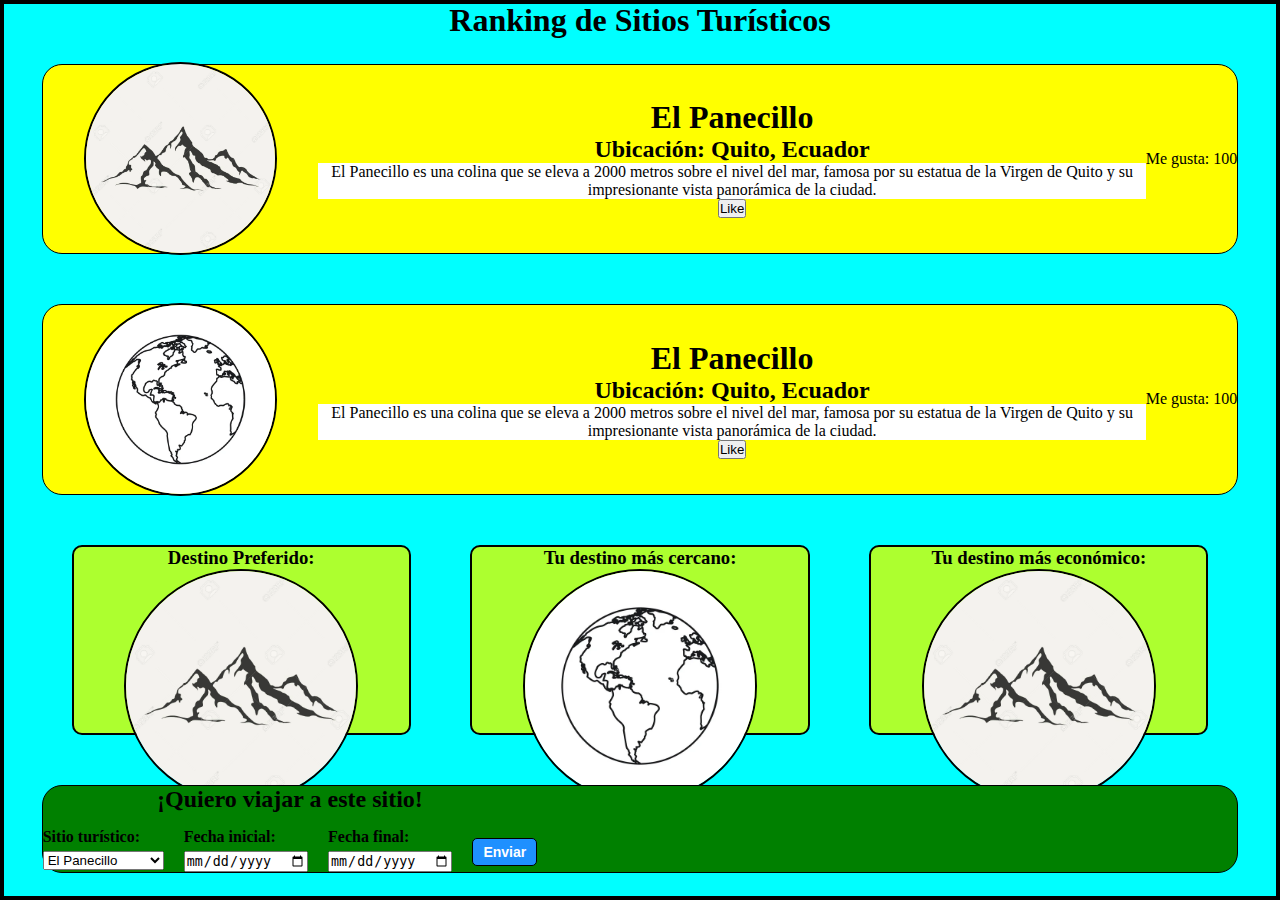
<file: Practica2Flex/index.html>
<!DOCTYPE html>
<html lang="es">

<head>
    <meta charset="UTF-8">
    <meta name="viewport" content="width=device-width, initial-scale=1.0">
    <title>Diseño Flexbox</title>
    <link rel="stylesheet" href="styles.css">
</head>

<body>
    <div id="principal">
        <h1>Ranking de Sitios Turísticos</h1>
        <div class="cont_amarillo">
            <div class="imagen">
                <img src="Imagenes/Imagen1.jpg" alt="El Panecillo">
            </div>
            <div class="texto">
                <h1>El Panecillo</h1>
                <h2>Ubicación: Quito, Ecuador</h2>
                <p>El Panecillo es una colina que se eleva a 2000
                    metros sobre el nivel del mar, famosa por su
                    estatua de la Virgen de Quito y su impresionante
                    vista panorámica de la ciudad.</p>
                <button>Like</button>
            </div>
            <div class="likes">
                Me gusta: 100
            </div>
        </div>
        <div class="cont_amarillo">
            <div class="imagen">
                <img src="Imagenes/Imagen2.jpg" alt="El Panecillo">
            </div>
            <div class="texto">
                <h1>El Panecillo</h1>
                <h2>Ubicación: Quito, Ecuador</h2>
                <p>El Panecillo es una colina que se eleva a 2000
                    metros sobre el nivel del mar, famosa por su
                    estatua de la Virgen de Quito y su impresionante
                    vista panorámica de la ciudad.</p>
                <button>Like</button>
            </div>
            <div class="likes">
                Me gusta: 100
            </div>
        </div>

        <div class="cont_destinos">
            <div class="mini">
            <h3>Destino Preferido:</h3>
            <div class="imagen">
                <img src="Imagenes/Imagen1.jpg" alt="El Panecillo">
            </div>
            </div>
            <div class="mini">
            <h3>Tu destino más cercano:</h3>
            <div class="imagen">
                <img src="Imagenes/Imagen2.jpg" alt="El Panecillo">
            </div>
            </div>
            <div class="mini">
            <div>
                <h3>Tu destino más económico:</h3>
            </div>

            <div class="imagen">
                <img src="Imagenes/Imagen1.jpg" alt="El Panecillo">
            </div>
            </div>
        </div>

        <div class="cont_verde">
            <div class="formulario-viaje">
                <h2>¡Quiero viajar a este sitio!</h2>
                <form>
                    <div class="campo-formulario">
                        <label for="sitio">Sitio turístico:</label>
                        <select id="sitio" name="sitio">
                            <option value="panecillo">El Panecillo</option>
                            <option value="mitad-del-mundo">Mitad del Mundo</option>
                            <option value="quilotoa">Laguna Quilotoa</option>
                        </select>
                    </div>
                    <div class="campo-formulario">
                        <label for="fecha-inicial">Fecha inicial:</label>
                        <input type="date" id="fecha-inicial" name="fecha-inicial">
                    </div>
                    <div class="campo-formulario">
                        <label for="fecha-final">Fecha final:</label>
                        <input type="date" id="fecha-final" name="fecha-final">
                    </div>
                    <div class="campo-formulario">
                        <button type="submit" class="btn-enviar">Enviar</button>
                    </div>
                </form>
            </div>
        </div>
  </div>  </div>
</body>

</html>
</file>
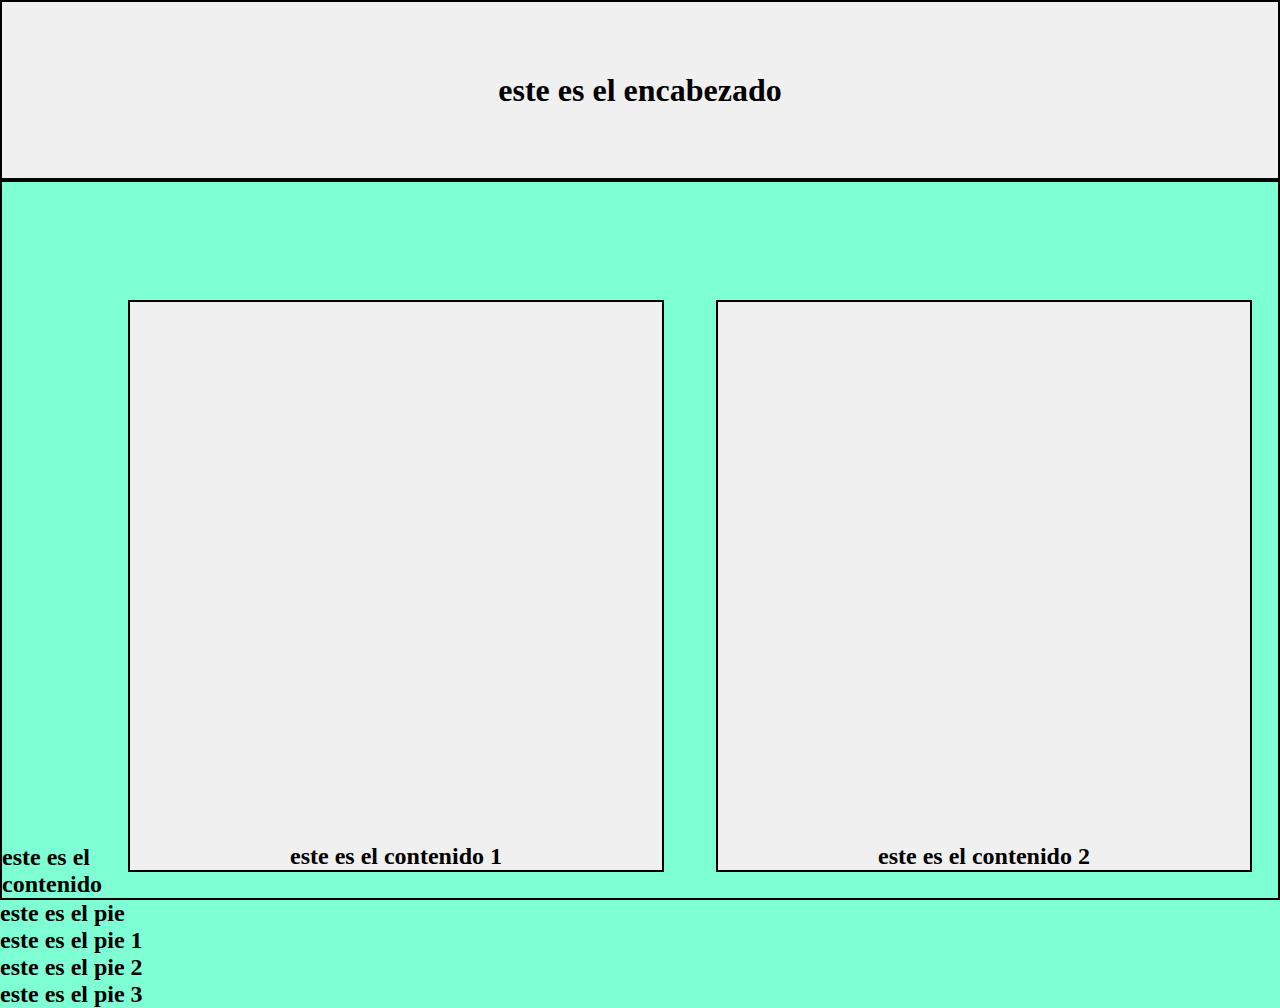
<file: Practica3Flex/index.html>
<!DOCTYPE html>
<html lang="en">
<head>
    <meta charset="UTF-8">
    <meta name="viewport" content="width=device-width, initial-scale=1.0">
    <title>Document</title>
    <link rel="stylesheet" href="styles.css">
</head>
<body>
    <div class="encabezado">
    <h1>este es el encabezado</h1>       
    </div>
    <div class="contenido">
        <h2>este es el contenido</h2>
        <div id="contenido1">
            <h2>este es el contenido 1</h2>
        </div>
        <div id="contenido2">
            <h2>este es el contenido 2</h2>
        </div>  
    </div> 
    <div class="pie">
        <h2>este es el pie</h2>
        <div id="pie1">
            <h2>este es el pie 1</h2>
        </div>
        <div id="pie2">
            <h2>este es el pie 2</h2>
        </div>
        <div id="pie3">
            <h2>este es el pie 3</h2>
        </div>
    </div>
    
</body>
</html>
</file>
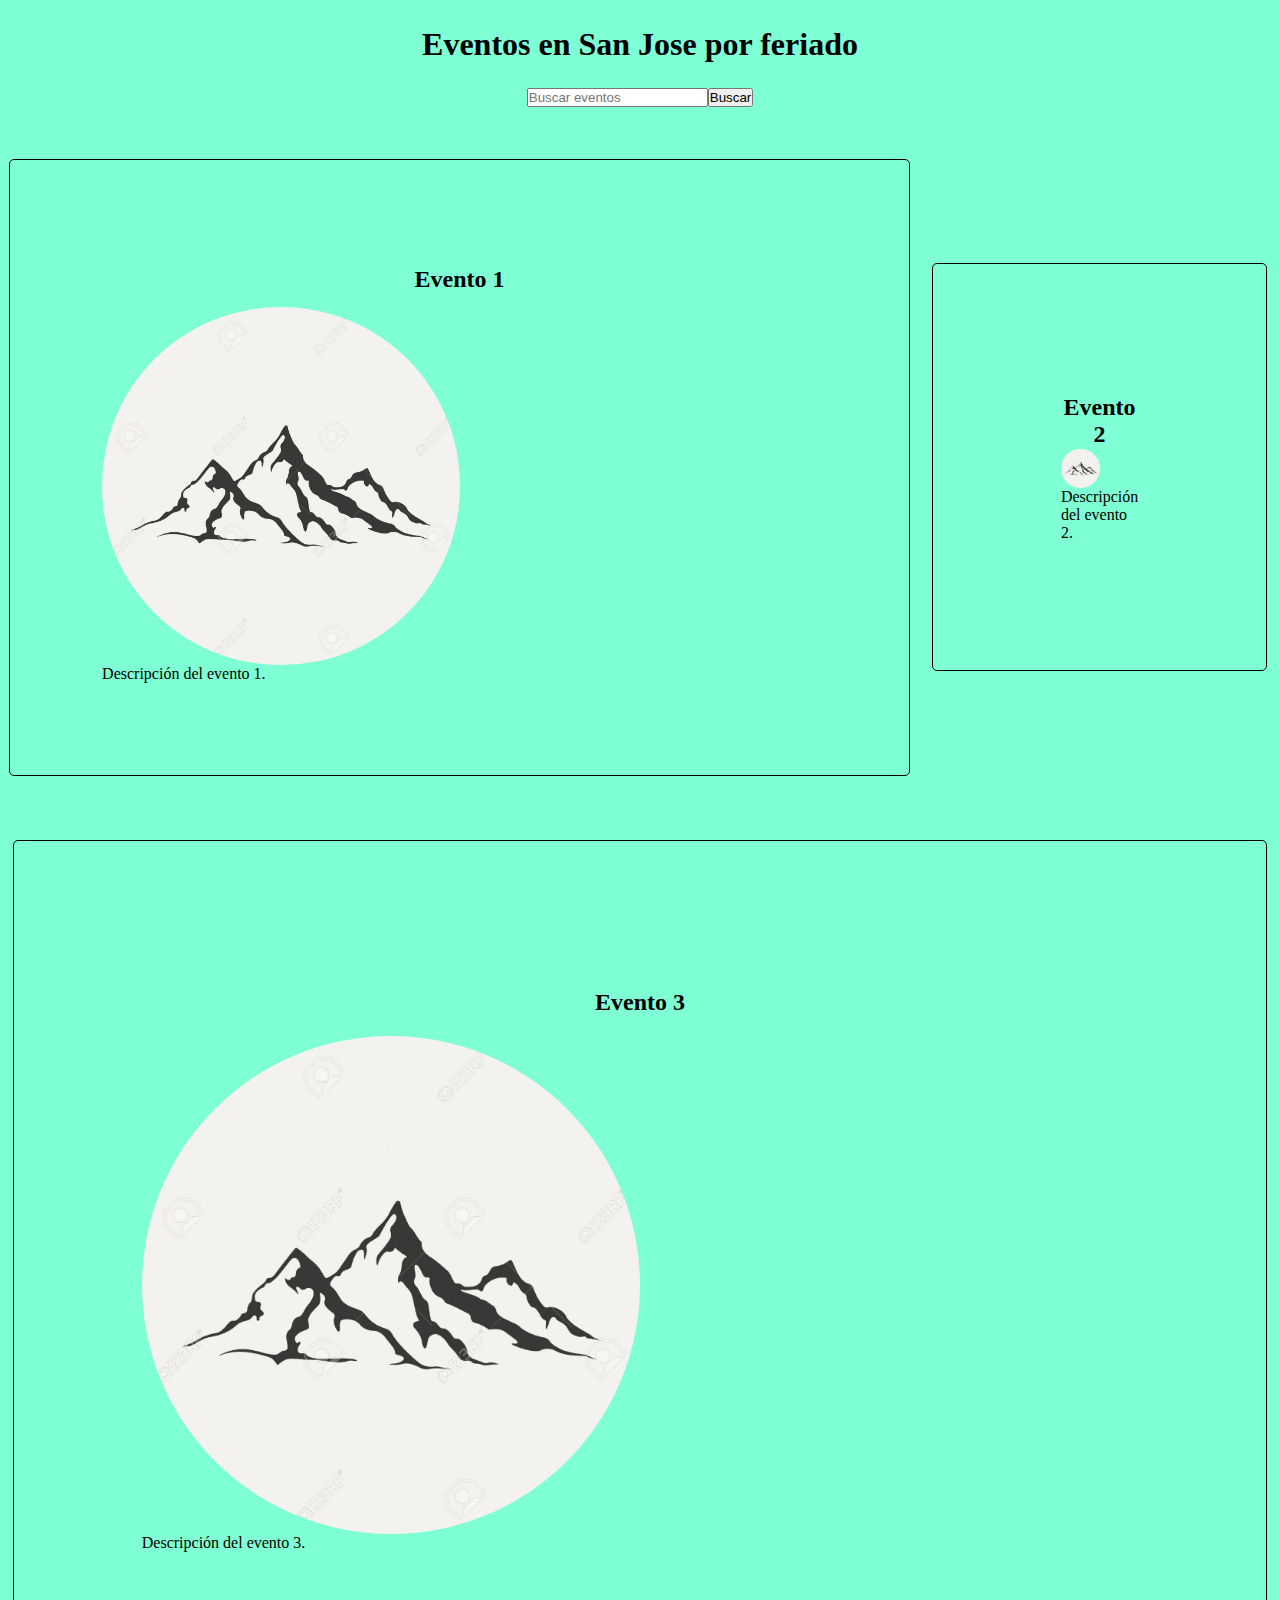
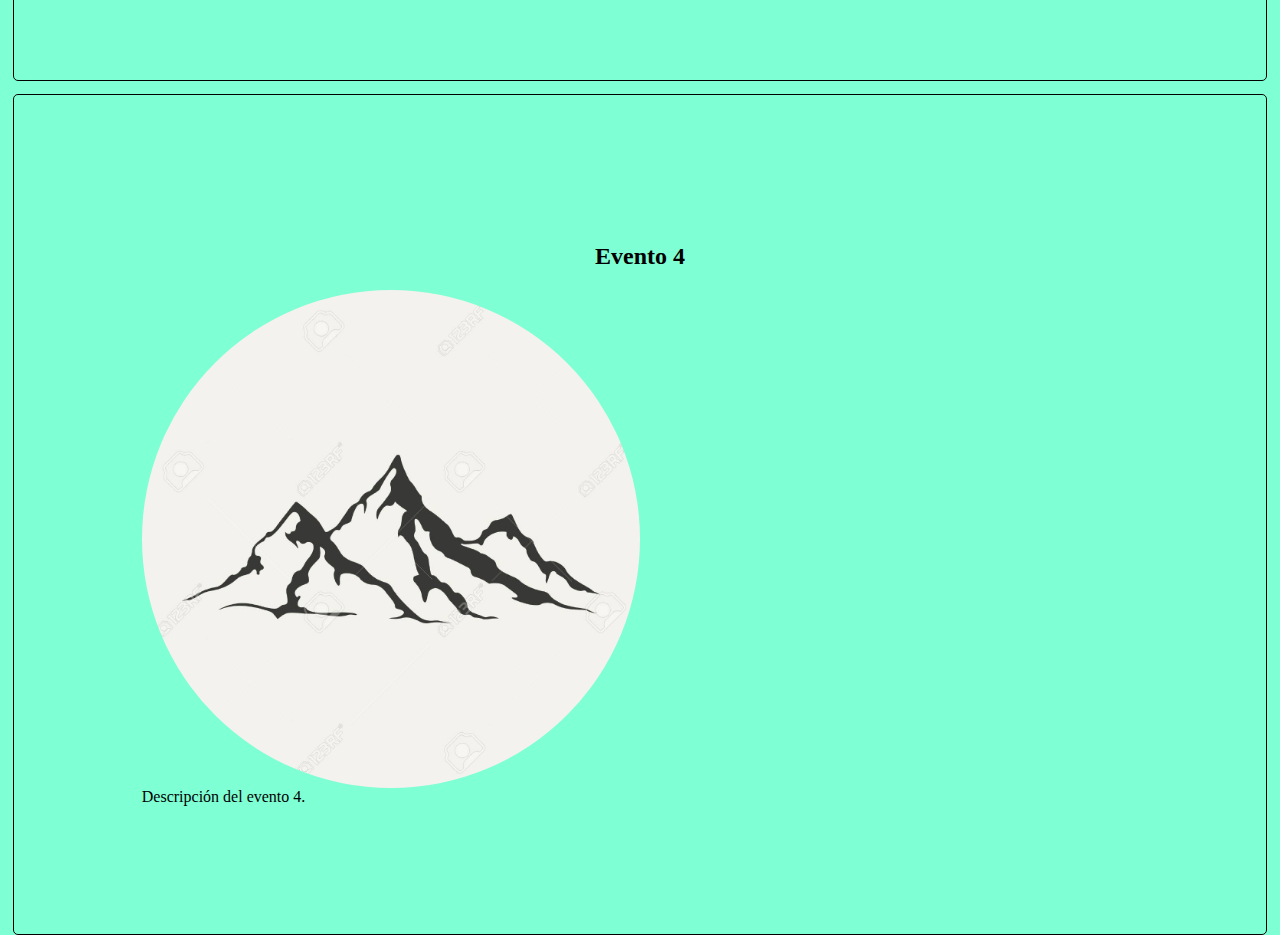
<file: Practica4Flex/index.html>
<!DOCTYPE html>
<html lang="en">

<head>
    <meta charset="UTF-8">
    <meta name="viewport" content="width=device-width, initial-scale=1.0">
    <title>Document</title>
    <link rel="stylesheet" href="styles.css">
</head>

<body>
    <h1>Eventos en San Jose por feriado</h1>
    <div class="busqueda">
        <div class="entrada"><input type="text" placeholder="Buscar eventos" class="input-busqueda">
        </div>

        <div>
            <button class="btn-buscar">Buscar</button>
        </div>

    </div>
    <div class="contenido">
        <div class="contenido1">
            <div class="evento">
                <h2>Evento 1</h2>
                <div class="evento_cuerpo">
                    <div class="imagen-circular"></div>
                        <img src="Imagenes/imagen.jpg" alt="Imagen del evento 1">
                    </div>
                    <div>
                        <p>Descripción del evento 1.</p>
                    </div>
                </div>
                
            </div>
            <div class="evento">
                <h2>Evento 2</h2>
                <div class="evento_cuerpo">
                    <div class="imagen-circular">
                        <img src="Imagenes/imagen.jpg" alt="Imagen del evento 2">
                    </div>
                    <div>
                        <p>Descripción del evento 2.</p>
                    </div>
                </div>
                
            </div>
        </div>

        <div class="contenido1">
            <div class="evento">
                <h2>Evento 3</h2>
                <div class="evento_cuerpo"></div>
                    <div class="imagen-circular">
                        <img src="Imagenes/imagen.jpg" alt="Imagen del evento 3">
                    </div>
                    <div>
                        <p>Descripción del evento 3.</p>
                    </div>
                </div>
            </div>
                
            </div>
            <div class="evento">
                <h2>Evento 4</h2>
                <div class="evento_cuerpo">
                    <div class="imagen-circular"></div>
                        <img src="Imagenes/imagen.jpg" alt="Imagen del evento 4">
                    </div>
                    <div>
                        <p>Descripción del evento 4.</p>
                    </div>
                </div>
                </div>
                
            </div>
        </div>
    </div>

</body>

</html>
</file>
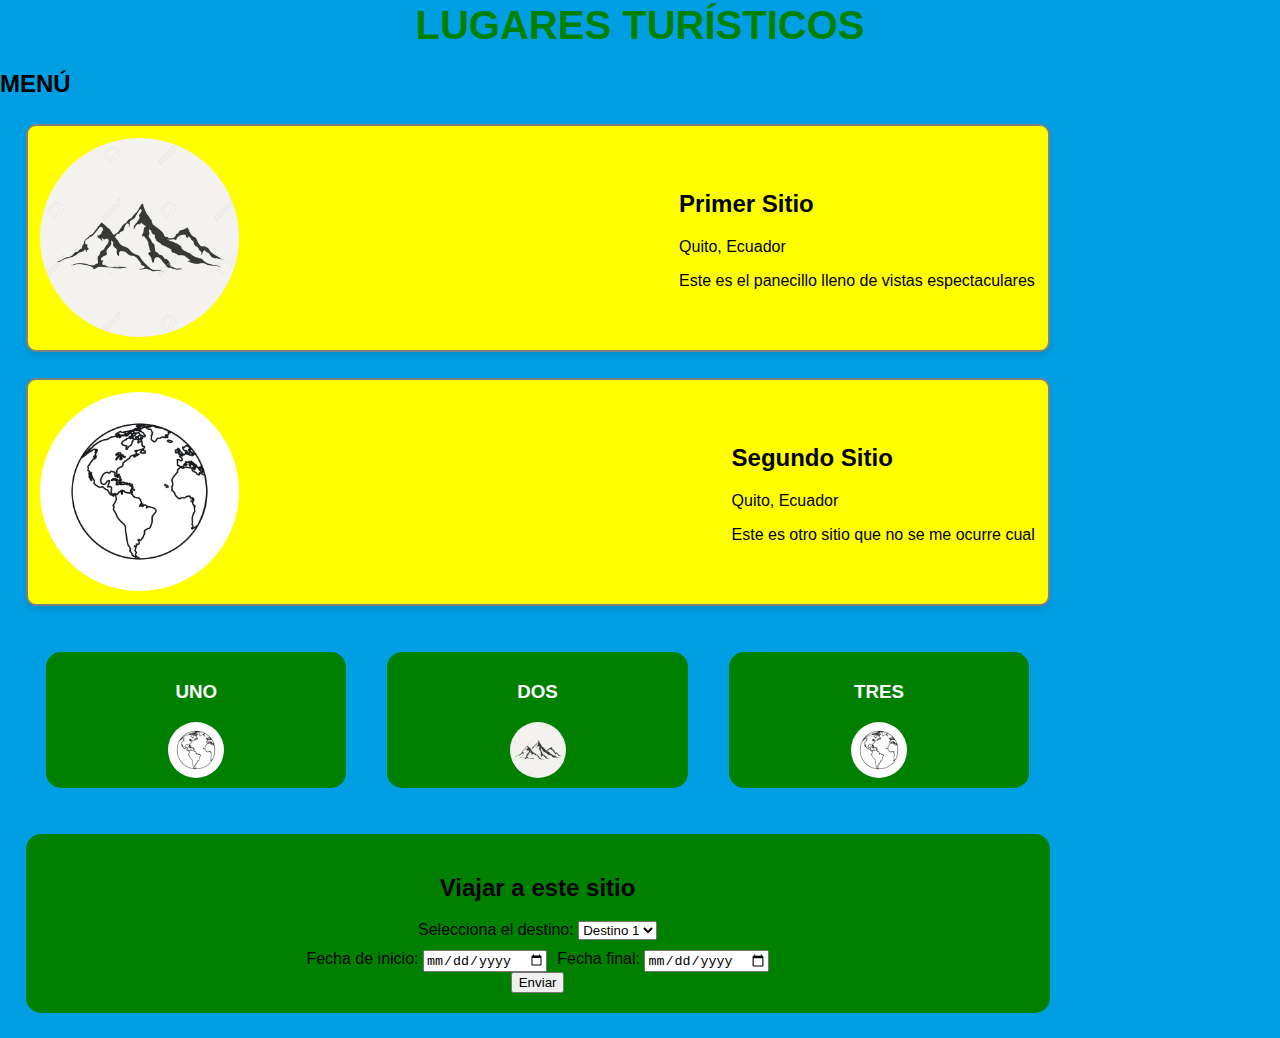
<file: Practica5Flex/index.html>
<!DOCTYPE html>
<html lang="en">
<head>
    <meta charset="UTF-8">
    <meta name="viewport" content="width=device-width, initial-scale=1.0">
    <title>Document</title>
    <link rel="stylesheet" href="styles.css">
</head>
<body>
    <div class="contenedor-principal">
        <div class="encabezado">
            <h1>LUGARES TURÍSTICOS</h1>
        </div>
        <div class="cuerpo">
            <div class="menú">
                <h2>MENÚ</h2>
            </div>
            <div class="contenido">
                <div class="tarjeta">
                    <div class="imagen-circular">
                        <img src="Imagenes/Imagen1.jpg" alt="Imagen 1">
                    </div>
                    <div>
                        <h2>Primer Sitio</h2>
                        <span>Quito, Ecuador</span>
                        <p>Este es el panecillo lleno de vistas espectaculares</p>
                    </div>  
                </div>
                <div class="tarjeta">
                    <div class="imagen-circular">
                        <img src="Imagenes/Imagen2.jpg" alt="Imagen 1">
                    </div>
                    <div>
                        <h2>Segundo Sitio</h2>
                        <span>Quito, Ecuador</span>
                        <p>Este es otro sitio que no se me ocurre cual</p>
                    </div>
                </div>
                <div class="destinos">
                    <div class="destino">
                        <div><h3>UNO</h3></div>
                        <div class="imagen-circular">
                        <img src="Imagenes/Imagen2.jpg" alt="Imagen 1">
                    </div>
                    </div>
                    <div class="destino">
                        <div><h3>DOS</h3></div>
                        <div class="imagen-circular">
                        <img src="Imagenes/Imagen1.jpg" alt="Imagen 1">
                    </div>
                    </div>
                    <div class="destino">
                        <div><h3>TRES</h3></div>
                        <div class="imagen-circular">
                        <img src="Imagenes/Imagen2.jpg" alt="Imagen 1">
                    </div>
                    </div>
                </div>
                <div class="formulario">
                    <div class="form-titulo">
                        <h2>Viajar a este sitio</h2>
                    </div>
                    <div class="selector">
                        <label for="destinos">Selecciona el destino:</label>
                        <select name="destinos" id="destinos">
                            <option value="destino1">Destino 1</option>
                            <option value="destino2">Destino 2</option>
                            <option value="destino3">Destino 3</option>
                        </select>
                    </div>
                    <div class="fechas">
                        <div class="fecha-inicio">
                            <label for="fecha-inicio">Fecha de inicio:</label>
                            <input type="date" id="fecha-inicio" name="fecha-inicio">
                        </div>
                        <div class="fecha-final">
                            <label for="fecha-final">Fecha final:</label>
                            <input type="date" id="fecha-final" name="fecha-final">
                        </div>
                    </div>
                    <div class="boton">
                        <button type="submit">Enviar</button>
                    </div>
                </div>
            </div>
        </div>
    </div>
    
</body>
</html>
</file>
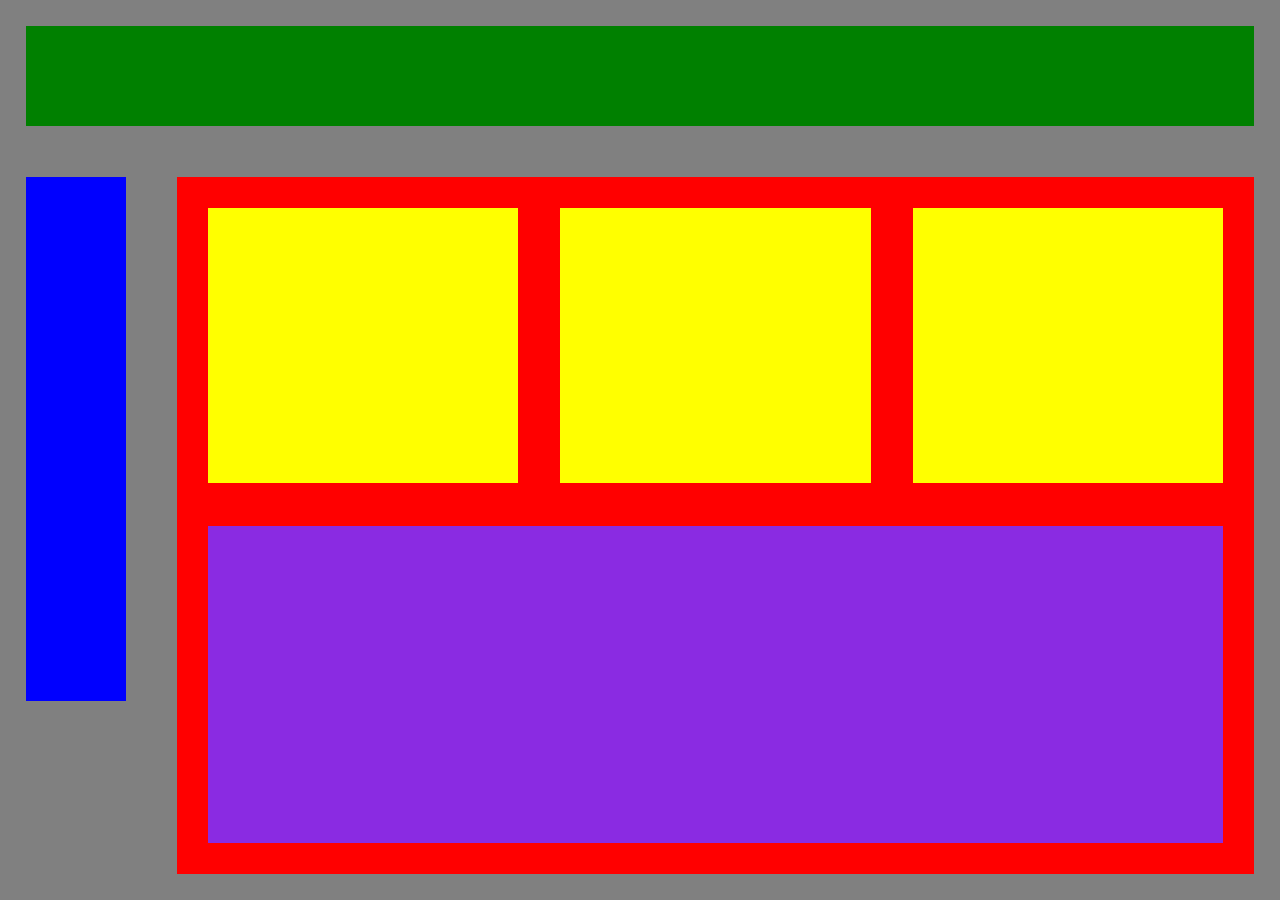
<file: PracticaFlex/index.html>
<!DOCTYPE html>
<html lang="en">

<head>
    <meta charset="UTF-8">
    <meta name="viewport" content="width=device-width, initial-scale=1.0">
    <title>Document</title>
    <link rel="stylesheet" href="styless.css">
</head>

<body>
    <div id="arriba">
        <div id="verde"></div>
    </div>

    <div id="abajo">
        <div id="azul"></div>

        <div id="rojo">
            <div class="fila-amarillos">
                <div class="amarillo"></div>
                <div class="amarillo"></div>
                <div class="amarillo"></div>
            </div>

            <div id="morado"></div>
        </div>
    </div>
</body>

</html>
</file>
<file: Practica2Flex/styles.css>
* {
    margin: 0;
    padding: 0;
    box-sizing: border-box;
}

html,
body {
    width: 100%;
    height: 100%;
    background-color: white;

}

#principal {
    display: flex;
    justify-content: center;
    flex-direction: column;
    width: 100%;
    height: 100%;
    border: 4px solid black;
    padding: 1%;
    background-color: aqua;

}

.cont_amarillo,
.cont_verde,
.cont_destinos {
    display: flex;
    margin: 2%;
    height: 22%;
    border: 1px solid black;
    border-radius: 20px;
    flex-direction: row;
    justify-content: space-between;
    align-items: center;

}

.cont_amarillo {
    background-color: yellow;
}

.cont_verde {
    background-color: green;
}

.texto {
    flex: 3;
    justify-content: center;
    align-items: center;
    text-align: center;
}

.imagen {
    flex: 1;
    display: flex;
    justify-content: center;
    align-items: center;
}

.imagen img {
    width: 70%;
    height: 50%;
    border-radius: 50%;
    background-color: white;
    border: 2px solid black;
}

p {
    background-color: white;
    padding: 0%;

}

.likes {
    align-items: left;
}

.cont_destinos {
    display: flex;
    border: 0px;
    ;
}

.mini {
    width: 30%;
    height: 100%;
    margin: 2.5%;
    border-radius: 10px;
    background-color: greenyellow;
    border: 2px solid black;
    padding: 0%;
}

h1,
h2,
h3 {
    text-align: center;
}

.formulario-viaje {
  text-align: center;
}

.formulario-viaje h2 {
  margin-bottom: 15px;
}

form {
  display: flex;
  flex-wrap: wrap;
  justify-content: center;
  gap: 20px;
}

.campo-formulario {
  display: flex;
  flex-direction: column;
  align-items: flex-start;
}

.campo-formulario label {
  margin-bottom: 5px;
  font-weight: bold;
}
.btn-enviar {
  padding: 5px 10px;
  border-radius: 5px;
  border: 1px solid black;
  font-size: 14px;
  background-color: dodgerblue;
  color: white;
  font-weight: bold;
  cursor: pointer;
  margin-top: 10px;
}
</file>
<file: Practica3Flex/styles.css>
*{
    margin: 0;
    padding: 0;
    box-sizing: border-box;
}

body,html{
    width: 100%;
    height: 100%;
    background-color:aquamarine;
}

.encabezado{
    display: flex;
    justify-content: center;
    align-items: center;
    width: 100%;
    height: 20%;
    background-color: #f0f0f0;
    border: 2px solid black;
}

.contenido{
    display: flex;
    justify-content: center;
    align-items: end;
    width: 100%;
    height: 80%;
    border: 2px solid black;
    
}
#contenido1,#contenido2{
    display: flex;
    justify-content: center;
    align-items:end;
    width: 100%;
    height: 80%;
    background-color: #f0f0f0;
    border: 2px solid black;
    margin: 2%;

}
</file>
<file: Practica4Flex/styles.css>
*{
    margin: 0;
    padding: 0;
    box-sizing: border-box;
}
body,html{
    width: 100%;
    height: 100%;
    background-color:aquamarine;
}
h1,h2{
    text-align: center;
    margin: 2%;
}
.busqueda{
    width: 100%;
    display: flex;
    justify-content: center;
}
.input-busqueda{
    width: 100%;
    height: 100%;
    display: flex;
    justify-content: center;
    align-items: center;
}
.contenido{
    display: flex;
    justify-content: center;
    align-items:center;
    width: 100%;
    height: 80%;
    flex-direction:row;
 
}
.evento {
    
    border: 1px solid black;
    border-radius: 5px;
    margin: 1%;
    padding: 10%;
    flex:2;
}

.evento.cuerpo {
    display: flex;
    flex-direction: column;
    justify-content: space-between;
    align-items: center;
    width: 100%;
    height: 100%;
}

img {
    border-radius: 50%;
    display: block;
    max-width: 50%;
    height: auto;
}
</file>
<file: Practica5Flex/styles.css>
*{

    box-sizing: border-box;
}


body{
    margin: 0;
    font-family: Arial, sans-serif;
    background-color: #009fe3;
    display: flex;
    justify-content: center;
    align-items: center;
    flex-direction: column;
}

.contenedor-principal{
    width: 100%;
    height: 100%;
    display: flex;
    justify-content: center;
    align-items: center;
    flex-direction: column;
}

.encabezado{
    
    width: 50%;
    height: 50px;
    flex-direction: column;
    display: flex;
    justify-content: center;
    align-items: center;
}

.encabezado h1{
    text-align: center;
    color: green;
    font-size: 40px;
}


.contendido{
    display: flex;
    justify-content: center;
    align-items: center;
}

.tarjeta{
    background-color: yellow;
    border-radius: 10px;
    box-shadow: 0 0 10px rgba(0,0,0,0.5);
    display: flex;
    flex-direction: column;
    justify-content: center;
    align-items: center;
    margin-bottom: 5%; /* Separación del borde inferior por porcentaje */
    padding: 40px; /* Añadir espacio interno para mayor comodidad */
}



.imagen-circular {
    width: 20%;
    height: 20%;
    border-radius: 50%;
    overflow: hidden;
    background-color: white;
    display: flex;
    justify-content: center;
    align-items: center;
}

.imagen-circular img {
    width: 100%;
    height: 100%;
    object-fit: cover;
}

.tarjeta {
    display: flex;
    flex-direction: row;
    justify-content: space-between;
    align-items: center;
    width: 80%;
    padding: 1%;
    margin: 2%;
    border: 2px solid gray;
    border-radius: 10px;
    background-color: white;
    box-shadow: 0 4px 6px rgba(0, 0, 0, 0.1);
    background-color: yellow;
}

.destinos {
    display: flex;
    flex-direction: row;
    justify-content: space-between;
    align-items: center;
    width: 80%;
    height: auto;
    margin: 2%;
}



.destino {
    display: flex;
    flex-direction: column;
    background-color: green;
    border-radius: 15px;
    padding: 10px;
    color: white;
    text-align: center;
    align-items: center;
    justify-content: center;
    width: 30%;
    margin: 2%;
}

.formulario {
    background-color: green;
    border-radius: 15px;
    margin: 2%;
    width: 80%;
    padding: 20px;
    box-sizing: border-box;
    display: flex;
    flex-direction: column;
    justify-content: center;
    align-items: center;
}

.fechas {
    display: flex;
    flex-direction: row;
    justify-content: center;
    align-items: center;
    width: 100%;
    margin-top: 10px;
    gap: 10px; /* Espacio entre los elementos */
}
</file>
<file: PracticaFlex/styless.css>
* {
    margin: 0;
    padding: 0;
    box-sizing: border-box;
}

body {
    display: flex;
    flex-direction: column;
    background-color: gray;
    height: 100vh;
}

#arriba {
    display: flex;
}

#verde {
    background-color: green;
    width: 100%;
    height: 100px;
    margin: 2%;
}

#abajo {
    display: flex;
    flex: 1;
}

#azul {
    background-color: blue;
    width: 100px;
    margin: 2%;
    height: 70%;
}

#rojo {
    display: flex;
    flex-direction: column;
    flex: 1;
    background-color: red;
    padding: 10px;
    
    margin: 2%;
}

.fila-amarillos {
    display: flex;
    flex: 1;
}

.amarillo {
    background-color: yellow;
    flex: 1;
    
    align-items: center;
    margin: 2%;
    justify-content:center;
}

#morado {
    flex: 1;
    background-color: blueviolet;
    margin: 2%;
}
</file>
